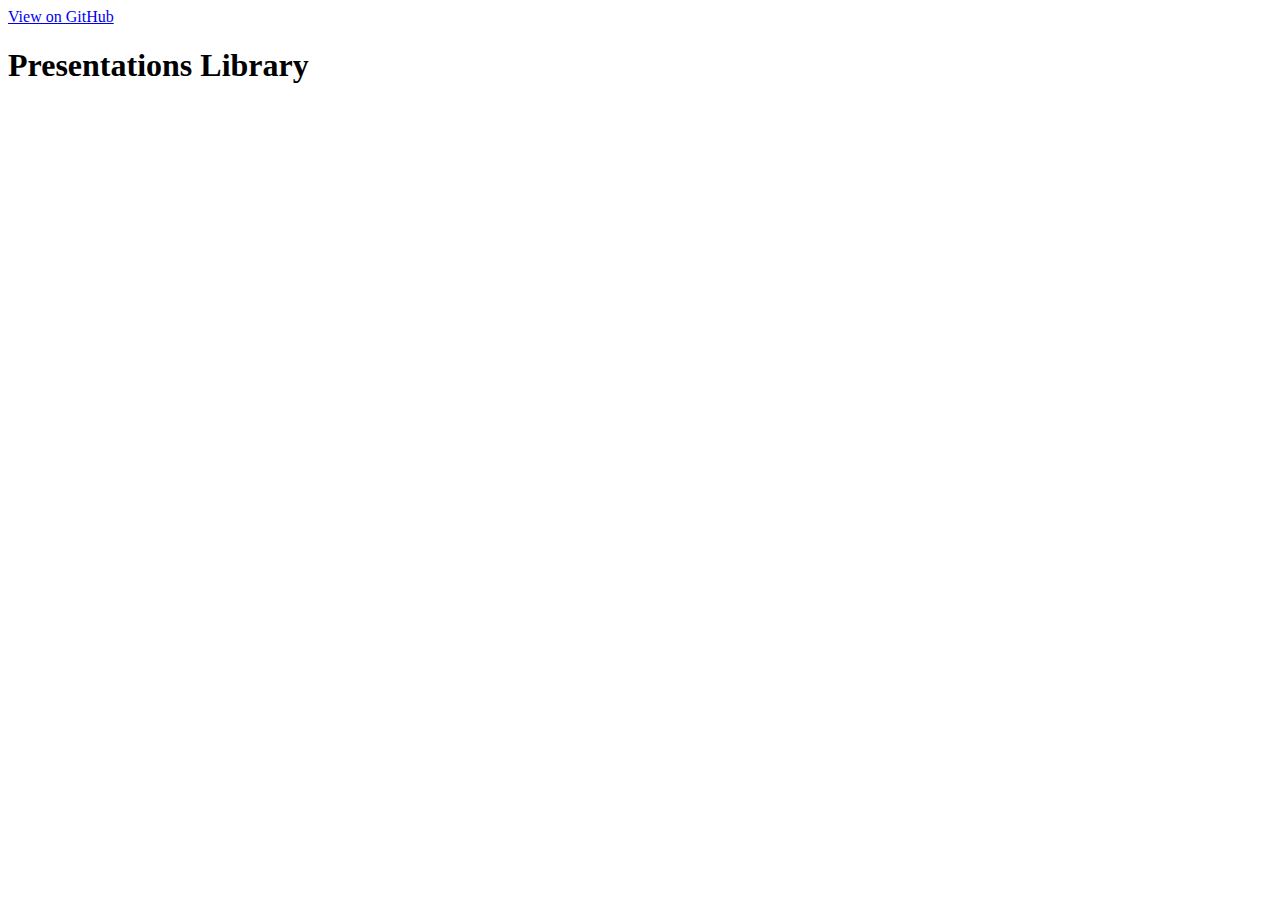
<file: _includes/header.html>
<!DOCTYPE html>
<html>

  <head>
    <meta charset='utf-8' />
    <meta http-equiv="X-UA-Compatible" content="chrome=1" />
    <meta name="description" content="Talks : These are my presentations from various talks that I do." />

    <link rel="stylesheet" type="text/css" media="screen" href="http://graybrooks.com/Presentations/stylesheets/stylesheet.css">

    <title>Talks</title>
  </head>

  <body>

    <!-- HEADER -->
    <div id="header_wrap" class="outer">
        <header class="inner">
          <a id="forkme_banner" href="https://github.com/gbinal/Presentations">View on GitHub</a>

          <h1 id="project_title">Presentations Library</h1>
          <!--<h2 id="project_tagline">Optional subtitle.</h2>-->

            <!--<section id="downloads">
              <a class="zip_download_link" href="https://github.com/kinlane/talks/zipball/master">Download this project as a .zip file</a>
              <a class="tar_download_link" href="https://github.com/kinlane/talks/tarball/master">Download this project as a tar.gz file</a>
            </section>-->
        </header>
    </div>

    <!-- MAIN CONTENT -->
    <div id="main_content_wrap" class="outer">
      <section id="main_content" class="inner">
</file>
